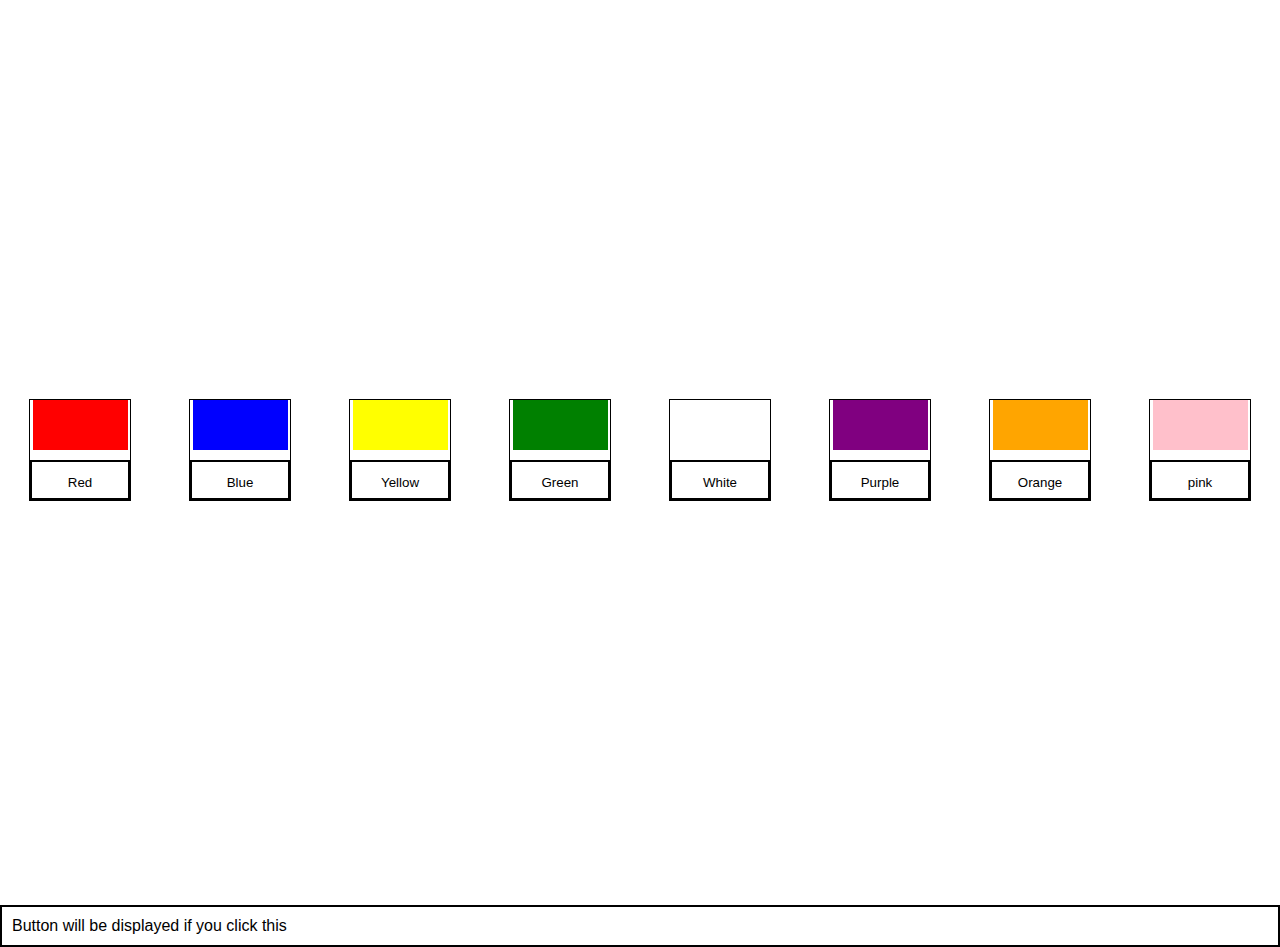
<file: colorPanel/index.html>
<!DOCTYPE html>
<html lang="en">
<head>
    <meta charset="UTF-8">
    <meta name="viewport" content="width=device-width, initial-scale=1.0">
    <title>Colored Tables</title>
    <link rel="stylesheet" href="style.css">
</head>
<body>
    <div class="container">
        <div class="box" id="box1">
            <div class="color red"></div>
            <button class="button" id="red">Red</button>
        </div>
        <div class="box" id="box2">
            <div class="color blue"></div>
            <button class="button" id="blue">Blue</button>
        </div>
        <div class="box" id="box3">
            <div class="color yellow"></div>
            <button class="button" id="yellow">Yellow</button>
        </div>
        <div class="box" id="box4">
            <div class="color green"></div>
            <button class="button" id="green">Green</button>
        </div>
        <div class="box" id="box5">
            <div class="color white"></div>
            <button class="button" id="white">White</button>
        </div>
        <div class="box" id="box6">
            <div class="color purple"></div>
            <button class="button" id="purple">Purple</button>
        </div>
        <div class="box" id="box7">
            <div class="color orange"></div>
            <button class="button" id="orange">Orange</button>
        </div>
        <div class="box" id="box8">
            <div class="color pink"></div>
            <button class="button" id="pink">pink</button>
        </div>
    </div>
    <div id="message">Button will be displayed if you click this
    <script src="script.js"></script>
</body>
</html>
</file>
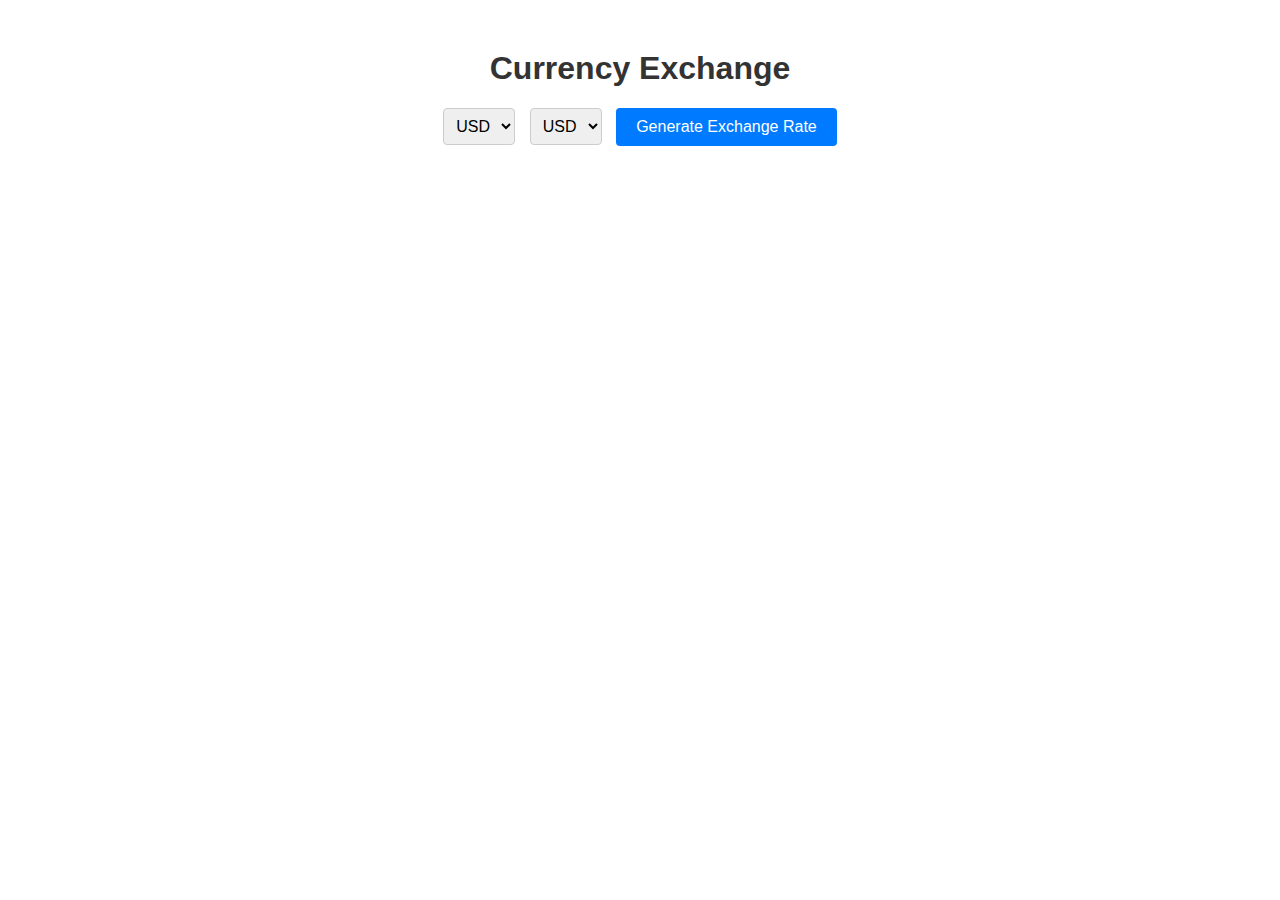
<file: Projects/currency converter/index.html>
<!DOCTYPE html>
<html lang="en">
<head>
<meta charset="UTF-8">
<meta name="viewport" content="width=device-width, initial-scale=1.0">
<title>Currency Exchange</title>
<link rel="stylesheet" href="style.css">
</head>
<body>
  <div class="container">
    <h1>Currency Exchange</h1>
    <div class="exchange-form">
      <select id="fromCurrency">
        <option value="USD">USD</option>
        <option value="EUR">EUR</option>
        <option value="GBP">GBP</option>
        <!-- Add more currencies as needed -->
      </select>
      <select id="toCurrency">
        <option value="USD">USD</option>
        <option value="EUR">EUR</option>
        <option value="GBP">GBP</option>
        <option value="NPR">NPR</option>

        <!-- Add more currencies as needed -->
      </select>
      <button id="generateBtn">Generate Exchange Rate</button>
    </div>
    <div id="result"></div>
  </div>

  <script src="script.js"></script>
</body>
</html>
</file>
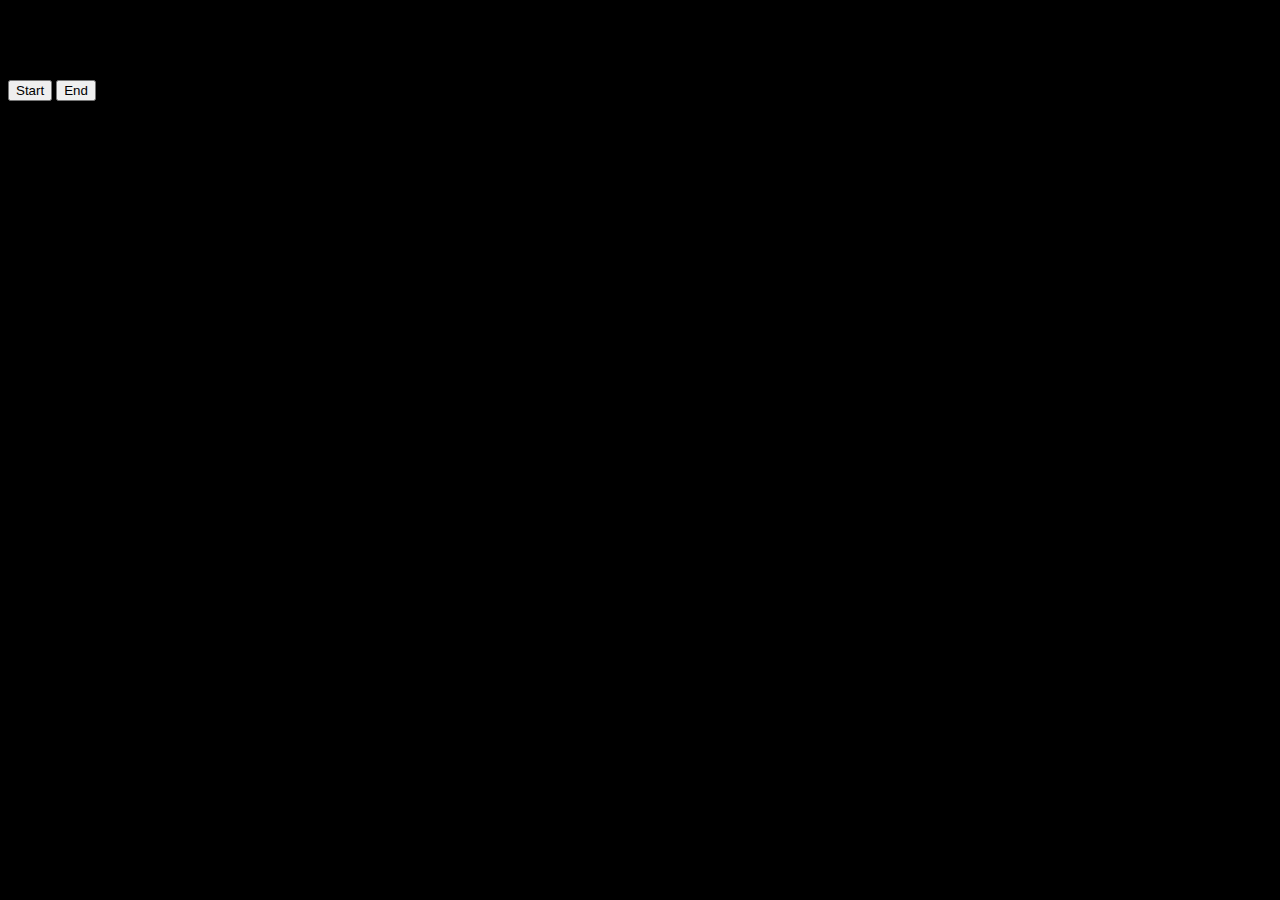
<file: Projects/different colour/index.html>
<!DOCTYPE html>
<html lang="en">
<head>
    <meta charset="UTF-8">
    <meta name="viewport" content="width=device-width, initial-scale=1.0">
    <title>Document</title>
</head>
<link rel="stylesheet" href="style.css" />
<body>
    <h1>Let's Code</h1>
    <button id="start">Start</button>
    <button id="stop">End</button>

    <!-- <script>
        const date = function() {
            console.log('Hello', Date.now());
        }
        const intervald = setInterval(date, 1000);
        clearInterval(intervald);
    </script> -->
    
</body>
<script>
    const randomColor = function() {
        const hex = '0123456789ABCDEF';
        let color = '#';
        for (let i = 0; i < 6; i++) {
            color += hex[Math.floor(Math.random() * 16)];
        }
        return color;
    };

    let intervalId; // Declare intervalId in the outer scope to make it accessible to other functions

    const changeColor = function() {
        intervalId = setInterval(changeBackgroundColor, 1000);

        function changeBackgroundColor() {
            document.body.style.backgroundColor = randomColor();
        }
    };

    const stopChangingColor = function() {
        clearInterval(intervalId);
    };

    document.getElementById('start').addEventListener('click', changeColor); // Corrected function name
    document.getElementById('stop').addEventListener('click', stopChangingColor);
</script>
</html>
</file>
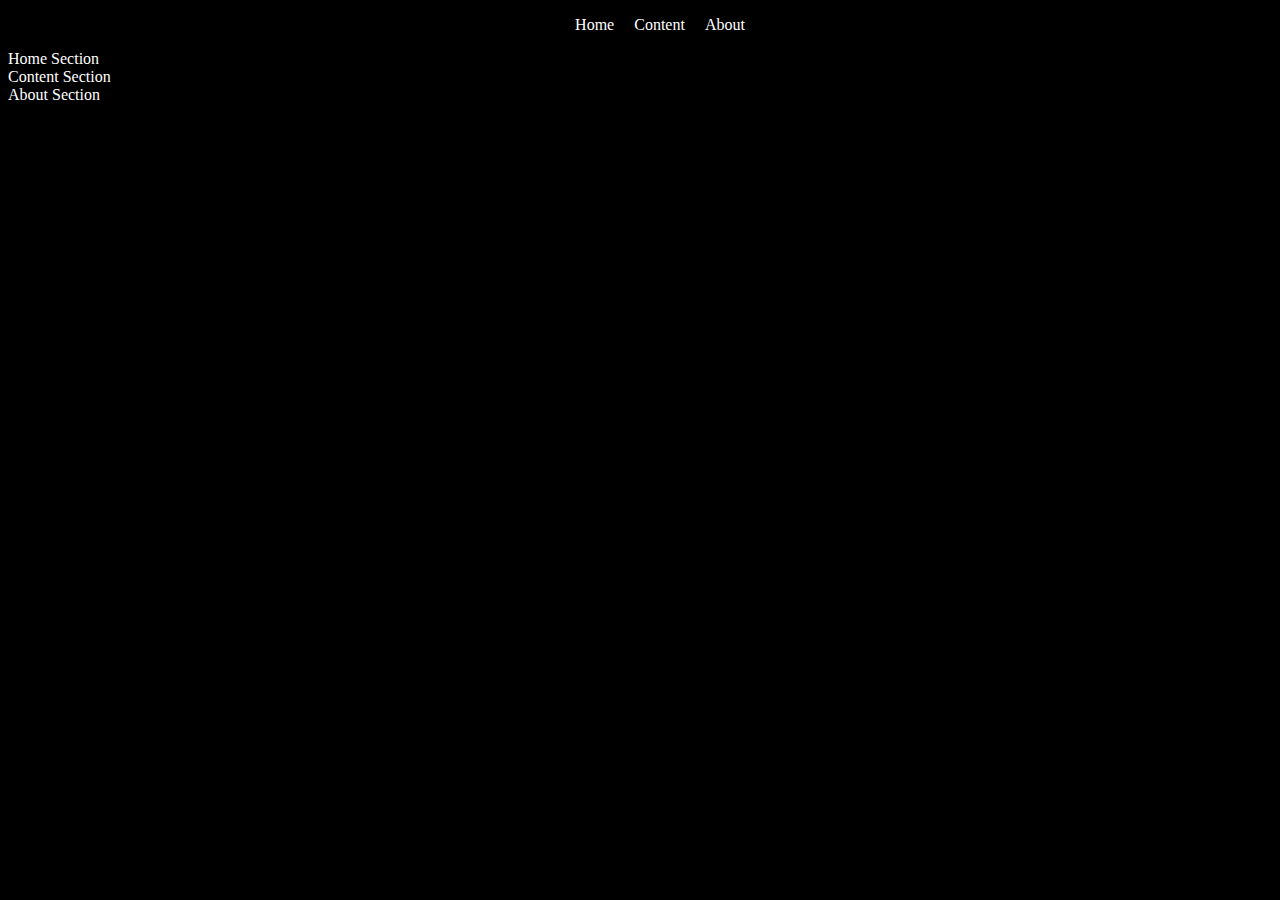
<file: Projects/dom creation only/index.html>
<!DOCTYPE html>
<html lang="en">
<head>
    <meta charset="UTF-8">
    <meta name="viewport" content="width=device-width, initial-scale=1.0">
    <title>Todo List</title>
    <link rel="stylesheet" href="style.css">
</head>
<body>
    <div id="root"></div>
    <script src="script.js"></script>
</body>
</html>
</file>
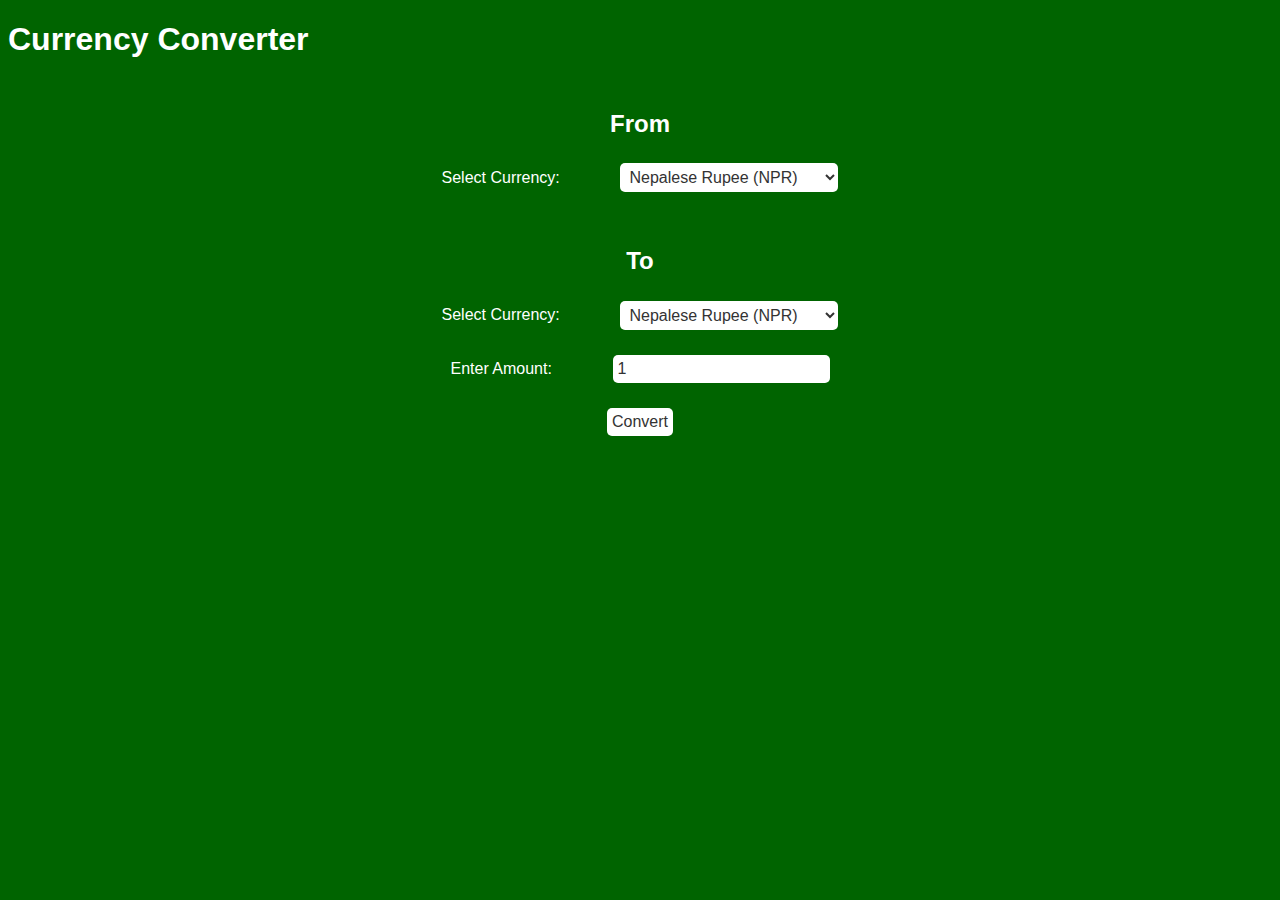
<file: Projects/moneyConverter/index.html>
<!DOCTYPE html>
<html lang="en">
<head>
    <meta charset="UTF-8">
    <link rel="stylesheet" href="styles.css">
    <script src="scripts.js"></script>
    <meta name="viewport" content="width=device-width, initial-scale=1.0">
    <title>Currency Converter</title>
</head>
<body>
    <h1>Currency Converter</h1>
    <div>
        
        <h2>From</h2>
        <div class="all">
        <label for="fromCurrency">Select Currency:</label>
        <select id="fromCurrency">
            <option value="npr">Nepalese Rupee (NPR)</option>
            <option value="usd">US Dollar (USD)</option>
            <option value="inr">Indian Rupee (INR)</option>
            <option value="cny">Chinese Yuan (CNY)</option>
            <option value="jpy">Japanese Yen (JPY)</option>
            <option value="krw">South Korean Won (KRW)</option>
        </select>
    </div>
    
    <div>
        
        <h2>To</h2>
        <div class="null">
        <label for="toCurrency">Select Currency:</label>
        <select id="toCurrency">
            <option value="npr">Nepalese Rupee (NPR)</option>
            <option value="usd">US Dollar (USD)</option>
            <option value="inr">Indian Rupee (INR)</option>
            <option value="cny">Chinese Yuan (CNY)</option>
            <option value="jpy">Japanese Yen (JPY)</option>
            <option value="krw">South Korean Won (KRW)</option>
        </select>
    </div>
    <div>
    </div>
    <div class="amt">
        <label for="amount">Enter Amount:</label>
        <input type="number" id="amount" value="1">
    </div>
    </div>
    <div class="convert">
    <button onclick="convertCurrency()">Convert</button>
</div>
    <div id="result"></div>


</div>

    
</body>
</html>
</file>
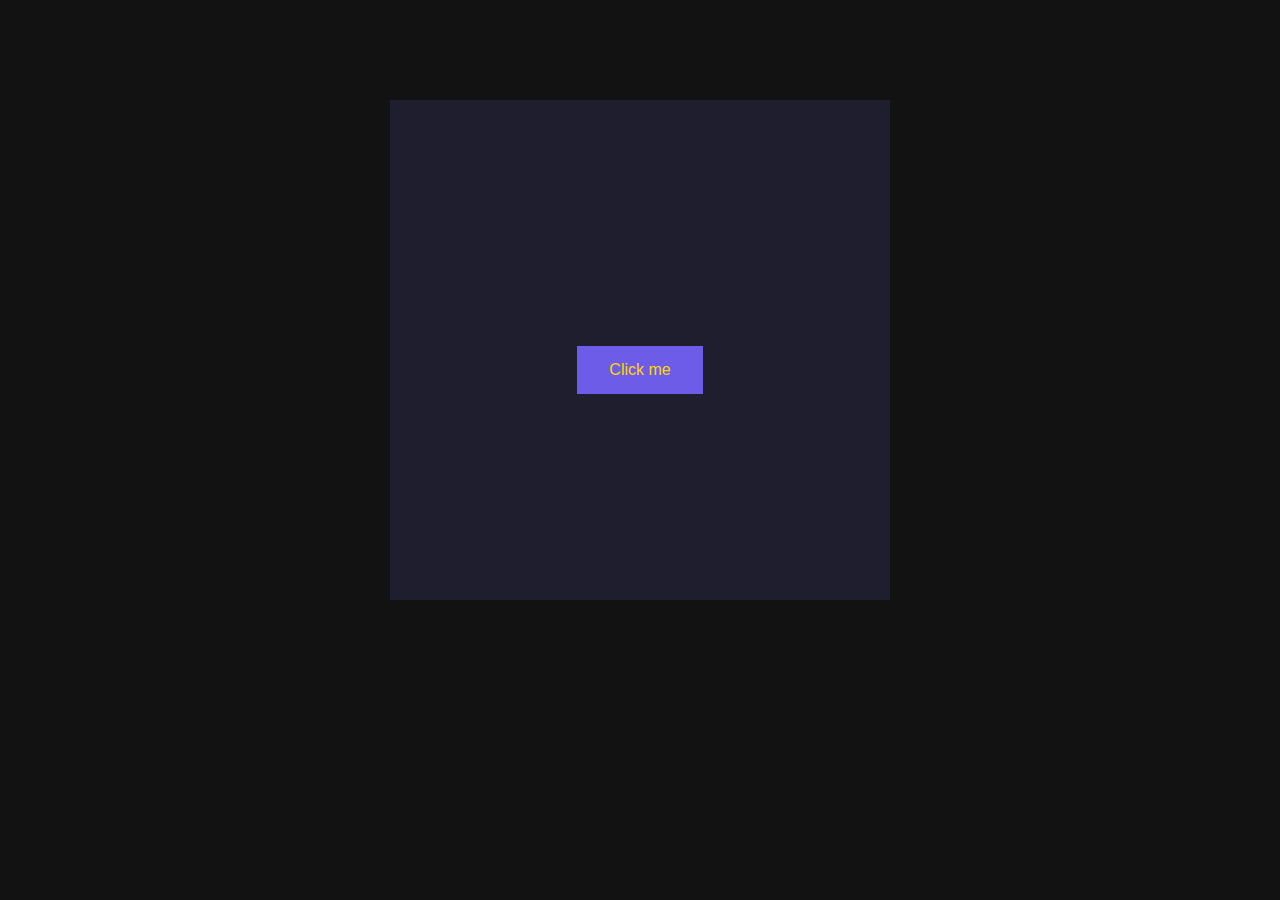
<file: Projects/random quote generator/index.html>
<!DOCTYPE html>
<html lang="en">
<head>
    <meta charset="UTF-8">
    <meta name="viewport" content="width=device-width, initial-scale=1.0">
    <link rel="stylesheet" href="style.css">
    <script src="script.js" defer></script>
    <title>Document</title>
</head>

<body>
    <div id="app">
        <div id="disc"></div>
        <button id="btn">Click me</button>
    </div>
</body>
</html>
</file>
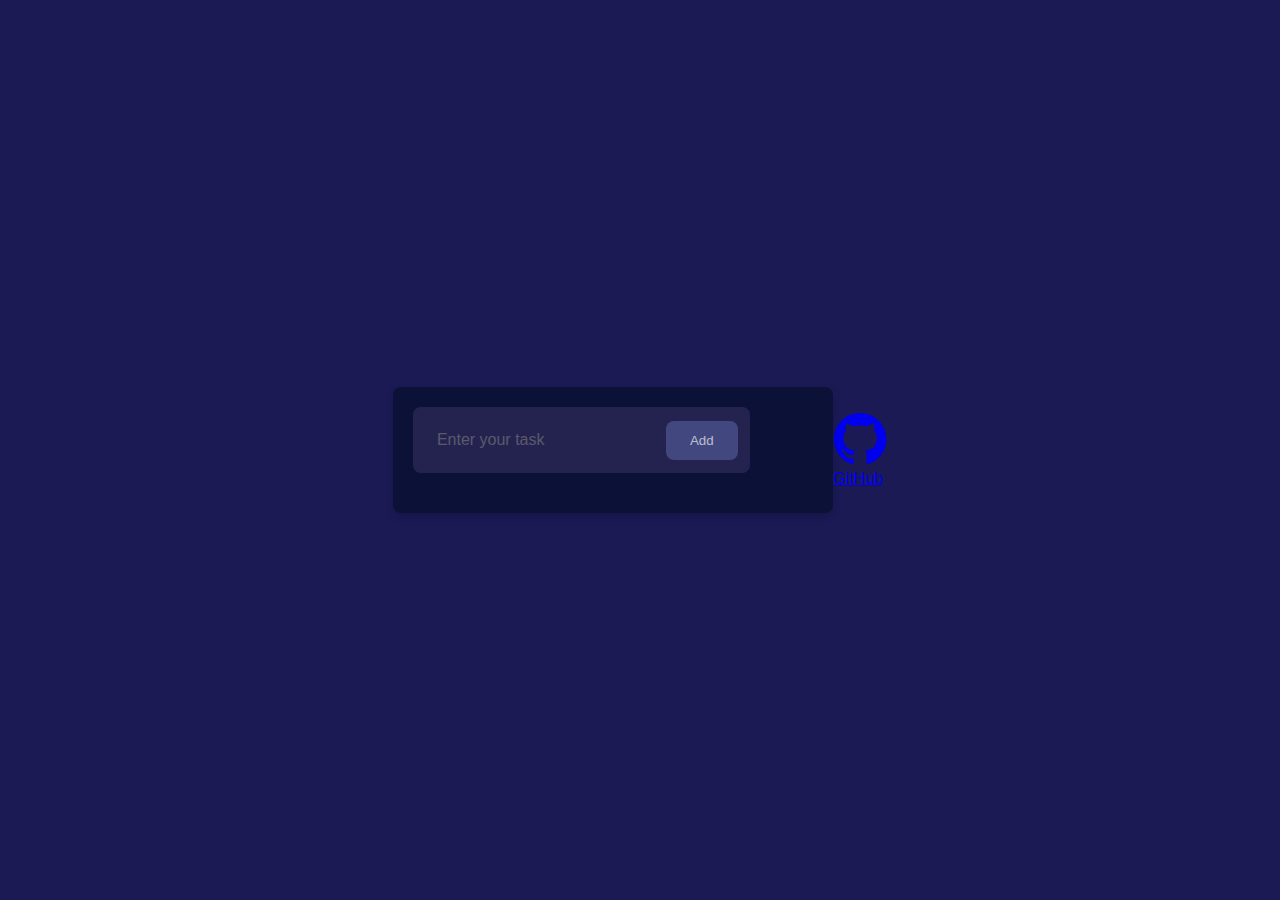
<file: Projects/Todo List/index.html>
<!DOCTYPE html>
<html lang="en">
<head>
    <meta charset="UTF-8">
    <meta name="viewport" content="width=device-width, initial-scale=1.0">
    <link rel="stylesheet" href="styles.css">
    <link rel="stylesheet" href="https://cdnjs.cloudflare.com/ajax/libs/font-awesome/6.0.0-beta3/css/all.min.css" integrity="sha384-3l1NxhmIXd9Mj0BCezX0LrFtJ0nKq7Tpf8OAJRsNzS2sEwY+p3wLd+jod5b2+5TW" crossorigin="anonymous">
    <title>Document</title>
</head>
<body>
    <div class="container">
        <div class="header">
            <div class="navbar">
                <div class="input">
                    <input type="text" placeholder="Enter your task" id="inp">
                    <button onclick="Add()" type="button">Add</button>
                </div>
            </div>
        </div>
        <ul class="text" id="taskList"></ul>
        
    </div>
    <section class="flex justify-center items-center">
        <a href="https://github.com/Bibek1604/" target="_blank" rel="noopener noreferrer" class="group flex justify-center p-2 rounded-md drop-shadow-xl bg-gradient-to-r from-gray-800 to-black text-white font-semibold hover:translate-y-3 transition-all duration-500 hover:from-[#331029] hover:to-[#310413]">
          <svg
            class="w-5 mr-1"
            viewBox="0 0 15 15"
            fill="none"
            xmlns="http://www.w3.org/2000/svg"
          >
            <path
              d="M7.49933 0.25C3.49635 0.25 0.25 3.49593 0.25 7.50024C0.25 10.703 2.32715 13.4206 5.2081 14.3797C5.57084 14.446 5.70302 14.2222 5.70302 14.0299C5.70302 13.8576 5.69679 13.4019 5.69323 12.797C3.67661 13.235 3.25112 11.825 3.25112 11.825C2.92132 10.9874 2.44599 10.7644 2.44599 10.7644C1.78773 10.3149 2.49584 10.3238 2.49584 10.3238C3.22353 10.375 3.60629 11.0711 3.60629 11.0711C4.25298 12.1788 5.30335 11.8588 5.71638 11.6732C5.78225 11.205 5.96962 10.8854 6.17658 10.7043C4.56675 10.5209 2.87415 9.89918 2.87415 7.12104C2.87415 6.32925 3.15677 5.68257 3.62053 5.17563C3.54576 4.99226 3.29697 4.25521 3.69174 3.25691C3.69174 3.25691 4.30015 3.06196 5.68522 3.99973C6.26337 3.83906 6.8838 3.75895 7.50022 3.75583C8.1162 3.75895 8.73619 3.83906 9.31523 3.99973C10.6994 3.06196 11.3069 3.25691 11.3069 3.25691C11.7026 4.25521 11.4538 4.99226 11.3795 5.17563C11.8441 5.68257 12.1245 6.32925 12.1245 7.12104C12.1245 9.9063 10.4292 10.5192 8.81452 10.6985C9.07444 10.9224 9.30633 11.3648 9.30633 12.0413C9.30633 13.0102 9.29742 13.7922 9.29742 14.0299C9.29742 14.2239 9.42828 14.4496 9.79591 14.3788C12.6746 13.4179 14.75 10.7025 14.75 7.50024C14.75 3.49593 11.5036 0.25 7.49933 0.25Z"
              fill="currentColor"
              fill-rule="evenodd"
              clip-rule="evenodd"
            ></path>
          </svg>
          GitHub
        </a>
      </section>
      
      
    <script src="scripts.js"></script>
</body>
</html>
</file>
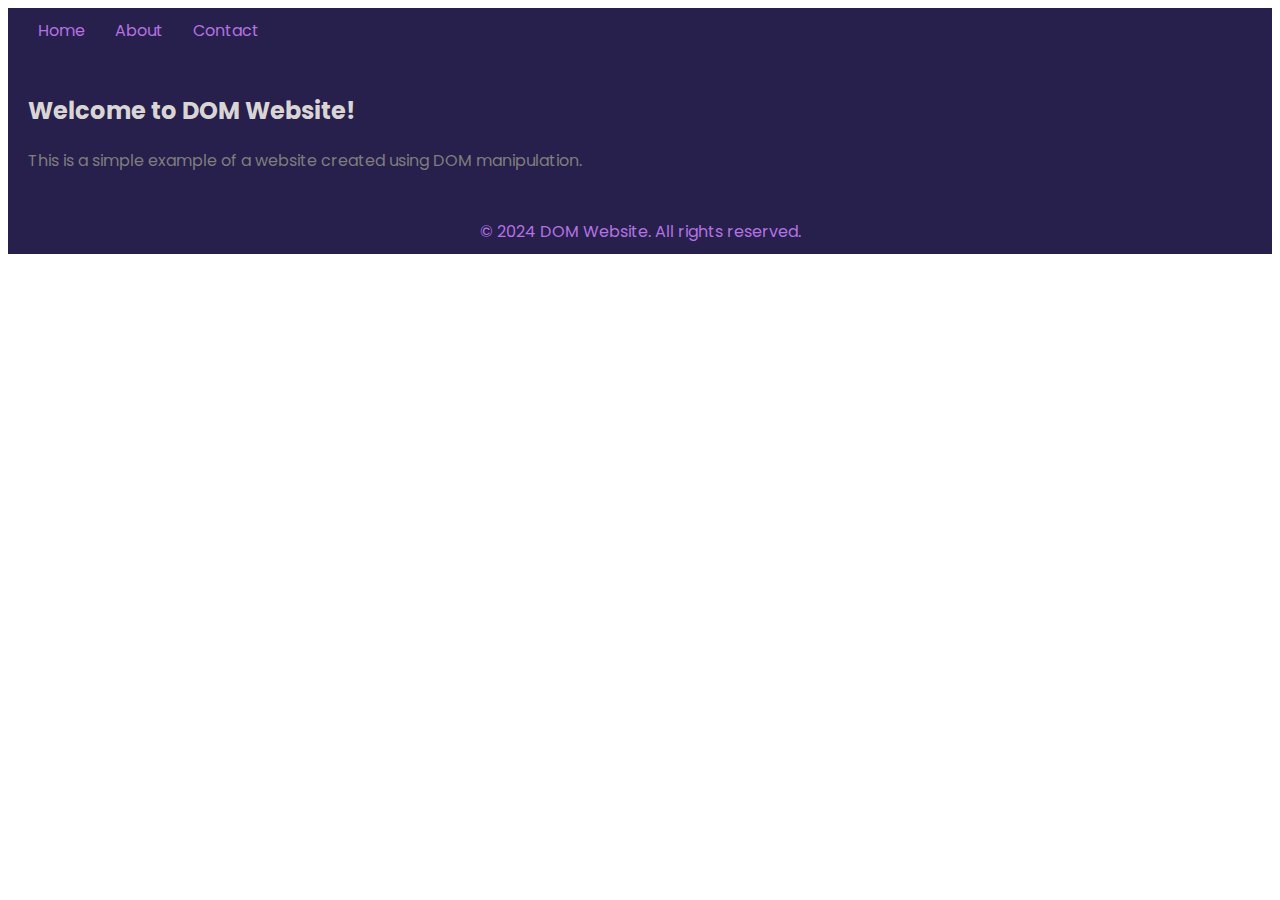
<file: Projects/wesbite using dom/index.html>
<!DOCTYPE html>
<html lang="en">
<head>
    <meta charset="UTF-8">
    <link href="https://fonts.googleapis.com/css2?family=Poppins:wght@400;500;700&display=swap" rel="stylesheet">

    <meta name="viewport" content="width=device-width, initial-scale=1.0">
    <link rel="stylesheet" href="style.css">
    <title>DOM Website</title>
</head>
<body>
    <div id="content"></div>

    <script src="script.js"></script>
</body>
</html>
</file>
<file: colorPanel/style.css>
body {
    font-family: Arial, sans-serif;
    margin: 0;
    padding: 0;
}

.container {
    display: flex;
    flex-wrap: wrap;
    justify-content: space-around;
    align-items: center;
    height: 100vh;
}

.box {
    width: 100px;
    height: 100px;
    border: 1px solid #000;
    
    display: flex;
    flex-direction: column;
    justify-content: center;
    align-items: center;
}

.color {
    width: 95%;
    height: 100%;

}

.red {
    background-color: red;
}

.blue {
    background-color: blue;
}

.yellow {
    background-color: yellow;
}

.green {
    background-color: green;
}
.orange{
    background-color: orange;

}
.pink{
    background-color: pink;

}
.white{
    background-color: white;
}
.purple{
    background-color: purple;
}
.pink{
    background-color: pink;
}
.button {
    display: block;
    width: 100px;
    height: 40px;
    margin-top: 10px;
    background-color: #fff;
    border: 2px solid #000;
    text-align: center;
    line-height: 40px;
    cursor: pointer;
}
.class{
    background-color: white;
    border: 2px solid black;
    font-size: 20px;
    padding: 10px;
    color: black;
}


#message {
    padding: 10px;
    border: 2px solid black;
    margin-top: 5px;
}
</file>
<file: Projects/currency converter/style.css>
body {
    font-family: Arial, sans-serif;
    margin: 0;
    padding: 0;
  }
  
  .container {
    max-width: 600px;
    margin: 50px auto;
    text-align: center;
  }
  
  h1 {
    color: #333;
  }
  
  .exchange-form {
    margin-bottom: 20px;
  }
  
  select {
    padding: 8px;
    font-size: 16px;
    border: 1px solid #ccc;
    border-radius: 4px;
    margin-right: 10px;
  }
  
  button {
    padding: 10px 20px;
    font-size: 16px;
    background-color: #007bff;
    color: #fff;
    border: none;
    border-radius: 4px;
    cursor: pointer;
  }
  
  button:hover {
    background-color: #0056b3;
  }
  
  #result {
    font-size: 18px;
    color: #333;
  }
</file>
<file: Projects/different colour/style.css>
body{
    background-color: black;
}
</file>
<file: Projects/dom creation only/style.css>
.navigation {
        list-style-type: none;
        display: flex;
        justify-content: center;
    }

    .navigation li {
        margin: 0 10px;
    }

    /* Style for content */
    .content {
        margin-top: 20px;
        padding: 20px;
        background-color: #0b0b0b;
        border-radius: 5px;
        height: 200px;
        width: 200px;
    }

    body {
        background-color: black;
        color: white;
    }
</file>
<file: Projects/moneyConverter/styles.css>
body {
    background-color: darkgreen;
    color: white;
    font-family: Arial, sans-serif;
    
}

div {
    margin-bottom: 10px;
}

select, input, button {
    padding: 5px;
    font-size: 16px;
    border-radius: 5px;
    border: none;
    background-color: #fff;
    color: #333;
}
.all {
    display: flex;
    align-content: center;
    align-items: center;
    justify-content:center ;
    margin: 2%;
    gap: 5%;
}



button {
    cursor: pointer;
}

#result {
    display: flex;
    align-content: center;
    align-items: center;
    justify-content:center ;
    margin: 2%;
    gap: 5%;
    border-top: 30px;
}


h2{
    display: flex;
    align-items: center;
    justify-content:center ;
    margin-top: 10px;
    padding-top: 30px;
}
.null{
    display: flex;
    align-content: center;
    align-items: center;
    justify-content:center ;
    margin: 2%;
    gap: 5%;

}
.amt{
    display: flex;
    align-content: center;
    align-items: center;
    justify-content:center ;
    margin: 2%;
    gap: 5%;
    border-top: 30px;
}
.convert{
    display: flex;
    align-content: center;
    align-items: center;
    justify-content:center ;
    margin: 2%;
    gap: 5%;
    border-top: 30px;
}
</file>
<file: Projects/random quote generator/style.css>
#app {
    background-color: #1e1e2f; /* Dark blue */
    height: 500px;
    width: 500px;
    display: flex;
    flex-direction: column; /* Align items vertically */
    align-items: center;
    justify-content: center;
    margin: 100px auto; /* Center the container horizontally */
}

#btn {
    background-color: #6c5ce7; /* Purple */
    border: none;
    color: #ffd700; /* Gold */
    padding: 15px 32px;
    text-align: center;
    text-decoration: none;
    display: inline-block;
    font-size: 16px;
    cursor: pointer;
    margin-top: 20px; /* Add some space between button and description */
    transition: background-color 0.3s; /* Smooth transition for background color change */
}

#btn:hover {
    background-color: #4834d4; /* Darker purple on hover */
}

#disc {
    margin-top: 20px; /* Add some space between button and description */
    color: #ffd700; /* Gold */
}

body {
    background-color: #121212; /* Darker background */
    font-family: Arial, sans-serif; /* Use Arial font for better readability */
    margin: 0; /* Remove default margin */
    padding: 0; /* Remove default padding */
}
</file>
<file: Projects/Todo List/styles.css>
body {
    margin: 0;
    display: flex;
    justify-content: center;
    align-items: center;
    height: 100vh;
    width: 100%;
    background-color: #1B1A55;
    font-family: 'Roboto', sans-serif;
}

.container {
    background-color: #070F2B;
    box-shadow: 0 4px 8px rgba(0, 0, 0, 0.2);
    padding: 20px;
    border-radius: 8px;
    max-width: 400px;
    opacity: 70%;
    width: 100%;
}

.header {
    display: flex;
    justify-content: space-between;
    align-items: center;
    margin-bottom: 20px;
}

.text {
    color: white;
    list-style: none; /* Remove default list styles */
    padding: 0; /* Remove default padding */
}

.input {
    display: flex;
    align-items: center;
    background-color: #29284F;
    border-radius: 8px;
    padding: 12px;
}

.input input {
    flex: 1;
    padding: 12px;
    border: none;
    border-radius: 8px;
    font-size: 16px;
    color: #E8E8E8;
    background-color: transparent;
    outline: none;
}

.input button {
    background-color: #535C91;
    color: #fff;
    border: none;
    border-radius: 8px;
    padding: 12px 24px;
    margin-left: 10px;
    cursor: pointer;
    transition: background-color 0.3s ease;
}

.input button:hover {
    background-color: #6D78B3;
}

/* Styles for the circle and cross */
.circle {
    display: inline-block;
    width: 20px;
    height: 20px;
    border-radius: 50%;
    border: 2px solid #E8E8E8;
    margin-right: 10px;
    cursor: pointer;
}

.cross {
    cursor: pointer;
    color: #E8E8E8;
}

.cross:hover {
    color: #FF4D4D; /* Red color on hover */
}

.fa-trash {
    margin-left: 5px; /* Adjust the margin as needed */
    color: white; /* Change the color of the icon */
    cursor: pointer; /* Change cursor to pointer when hovering over the icon */
}

.remove-task {
    cursor: pointer;
    color: #E8E8E8;
    margin-left: 5px;
}

.remove-task:hover {
    color: #FF4D4D; /* Red color on hover */
}
.flex justify-center items-center{
    display:flex;
    flex-direction: column;
    font-size: small;
}
</file>
<file: Projects/wesbite using dom/style.css>
/* Navbar styles */
nav {
    background-color: #271f4c;
    color: white;
    padding: 10px 20px;
    font-family: 'Poppins', sans-serif;
}

ul {
    list-style-type: none;
    margin: 0;
    padding: 0;
}

ul li {
    display: inline;
    margin-right: 10px;
}

ul li a {
    color: #b572e2;
    text-decoration: none;
    padding: 5px 10px;
    border-radius: 5px;
    transition: background-color 0.3s ease;
}

ul li a:hover {
    background-color: #613c89c3;
}

/* Footer styles */
footer {
    background-color: #271f4c;
    color: #b572e2;
    text-align: center;
    padding: 10px 0;
    position:static;
    bottom: 0;
    width: 100%;
    font-family: 'Poppins', sans-serif;
}

/* Content styles */
#content {
    padding: 20px;
    font-family: 'Poppins', sans-serif;
    color: #333;
}

#content h2 {
    color: #dad5d5;
    font-size: 24px;
}

#content p {
    color: #7f7d7d;
    font-size: 16px;
}

#content img {
    width: 100%;
    max-width: 400px;
}
#content{
    background-color: #271f4c;
    background-size: 100%;
}
#contentDiv h2{
    color: white;
}
.resume-section {
    margin-bottom: 20px;
}

.resume-section h4 {
    margin-bottom: 10px;
}

.resume-section ul {
    list-style-type: none;
    padding-left: 0;
}

.resume-section ul li {
    margin-bottom: 5px;
}
</file>
